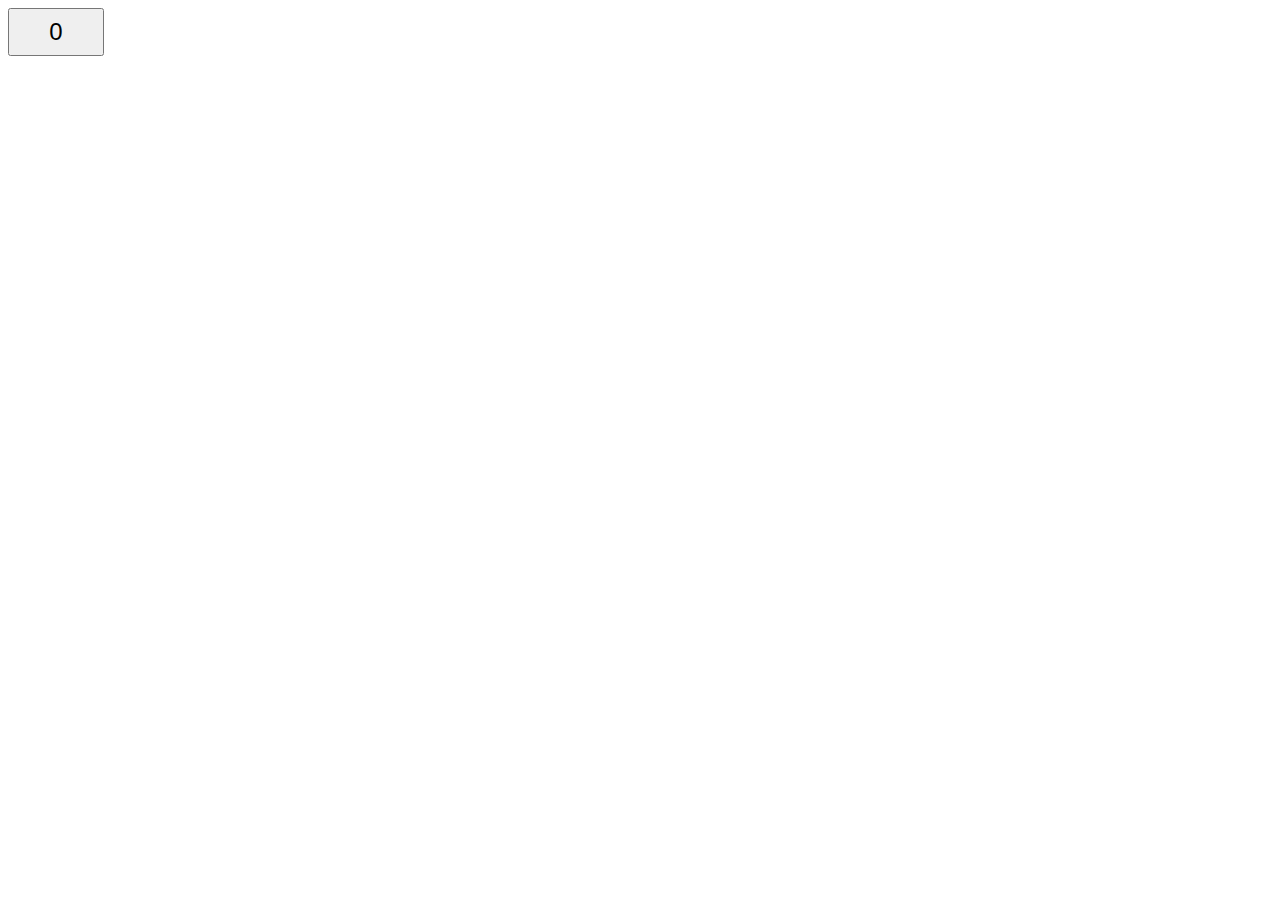
<file: lib/Js108Button/index.html>
<!-- Enter your HTML code here -->
<!DOCTYPE html>
<html>
    <head>
        <meta charset="utf-8">
        <title>Button</title>
        <link rel="stylesheet" href="css/button.css" type="text/css">
    </head>
    <body>
        <script src="js/button.js" type="text/javascript">
        </script>
    </body>
</html>
</file>
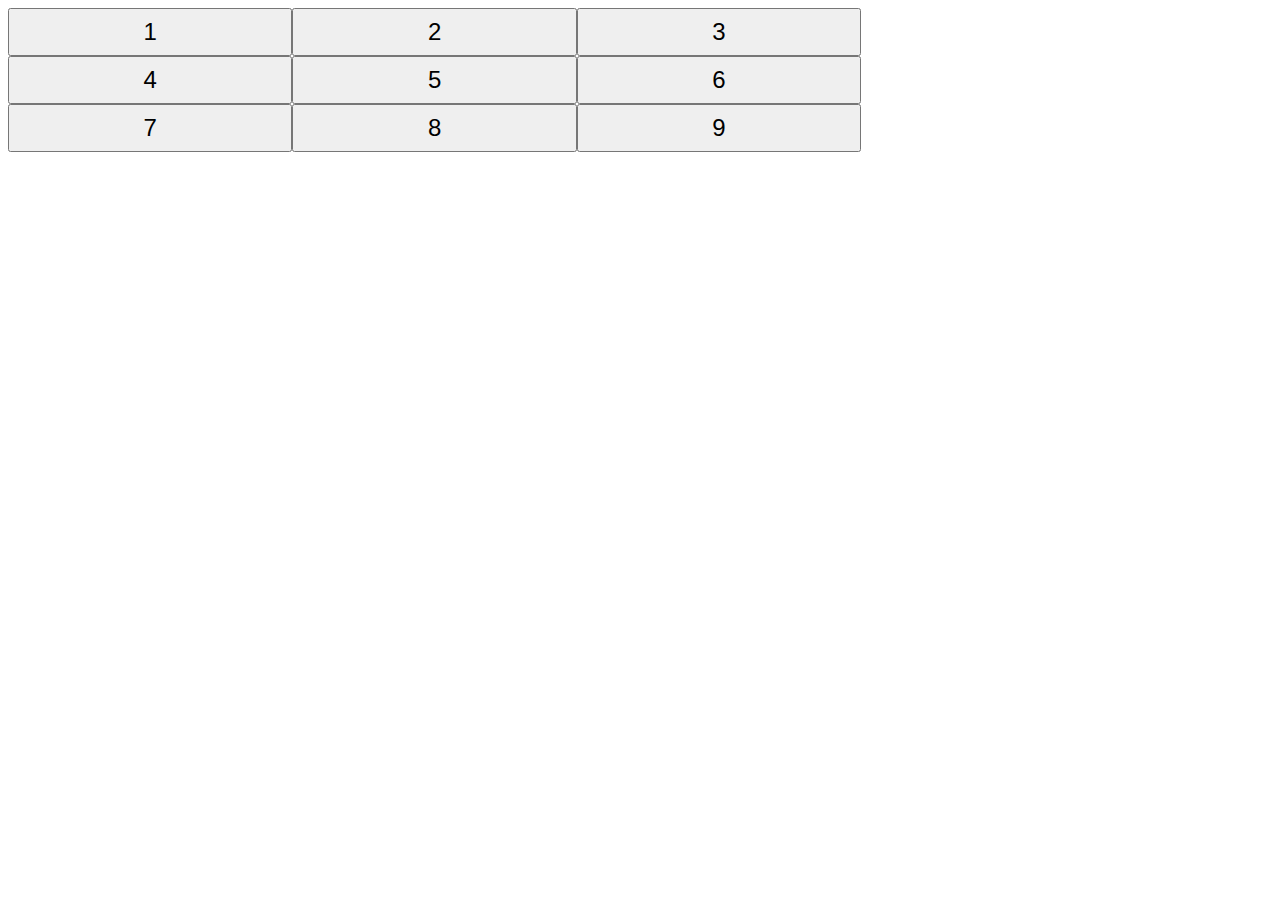
<file: lib/Js108ButtonsContainer/index.html>
<!-- Enter your HTML code here -->
<!DOCTYPE html>
<html>
    <head>
        <meta charset="utf-8">
        <title>Buttons Grid</title>
        <link rel="stylesheet" href="css/buttonsGrid.css" type="text/css">
    </head>
    <body>
        <script src="js/buttonsGrid.js" type="text/javascript"></script>
    </body>
</html>
</file>
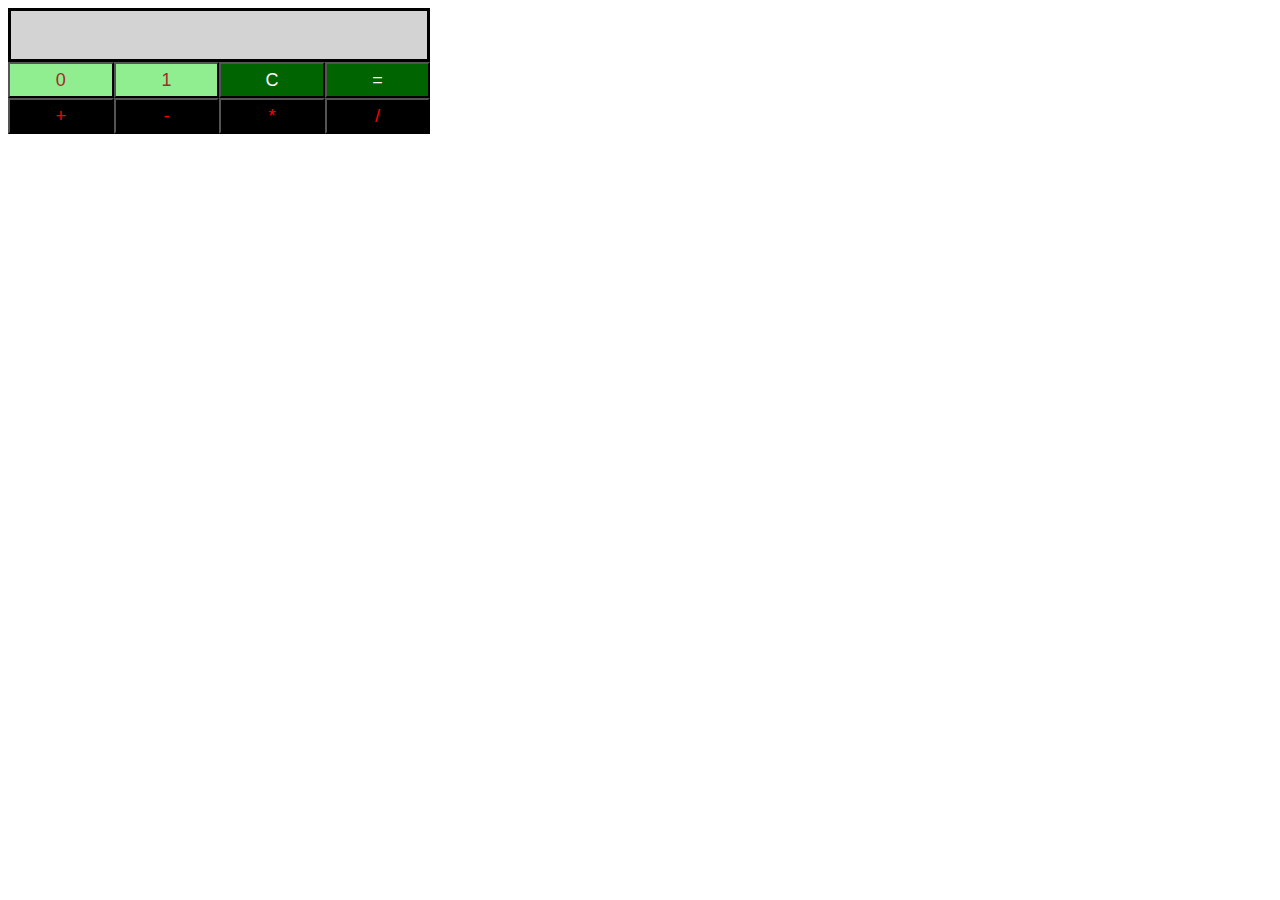
<file: lib/Js109BinaryCalculator/index.html>
<!-- Enter your HTML code here -->
<!DOCTYPE html>
<html>
  <head>
    <meta charset="utf-8">
    <title>Binary Calculator</title>
    <link rel="stylesheet" href="css/binaryCalculator.css" type="text/css">
  </head>
  <body>
    <div class="calculator">
      <div id="res"></div>
      <div id="btns">
        <button id="btn0" class="binaryBtn">0</button>
        <button id="btn1" class="binaryBtn">1</button>
        <button id="btnClr" class="finalBtn">C</button>
        <button id="btnEql" class="finalBtn">=</button>
        <button id="btnSum" class="operationBtn">+</button>
        <button id="btnSub" class="operationBtn">-</button>
        <button id="btnMul" class="operationBtn">*</button>
        <button id="btnDiv" class="operationBtn">/</button>
      </div>
    </div>

    <script src="js/binaryCalculator.js" type="text/javascript"></script>
  </body>
</html>
</file>
<file: lib/Js108Button/css/button.css>
#btn {
    width: 96px;
    height: 48px;
    font-size: 24px;
}
</file>
<file: lib/Js108ButtonsContainer/css/buttonsGrid.css>
.buttonContainer {
    width: 75%;
}

.buttonContainer > .buttonClass {
    width: 30%;
    height: 48px;
    font-size: 24px;
}
</file>
<file: lib/Js109BinaryCalculator/css/binaryCalculator.css>
body {
  width: 33%;
}

#res {
  background-color: lightgray;
  border: solid;
  height: 48px;
  font-size: 20px;
}

#btns button {
  width: 25%;
  height: 36px;
  font-size: 18px;
  margin: 0px;
  float: left;
}

.binaryBtn {
  background-color: lightgreen;
  color: brown;
}

.finalBtn {
  background-color: darkgreen;
  color: white;
}

.operationBtn{
  background-color: black;
  color: red;
}
</file>
